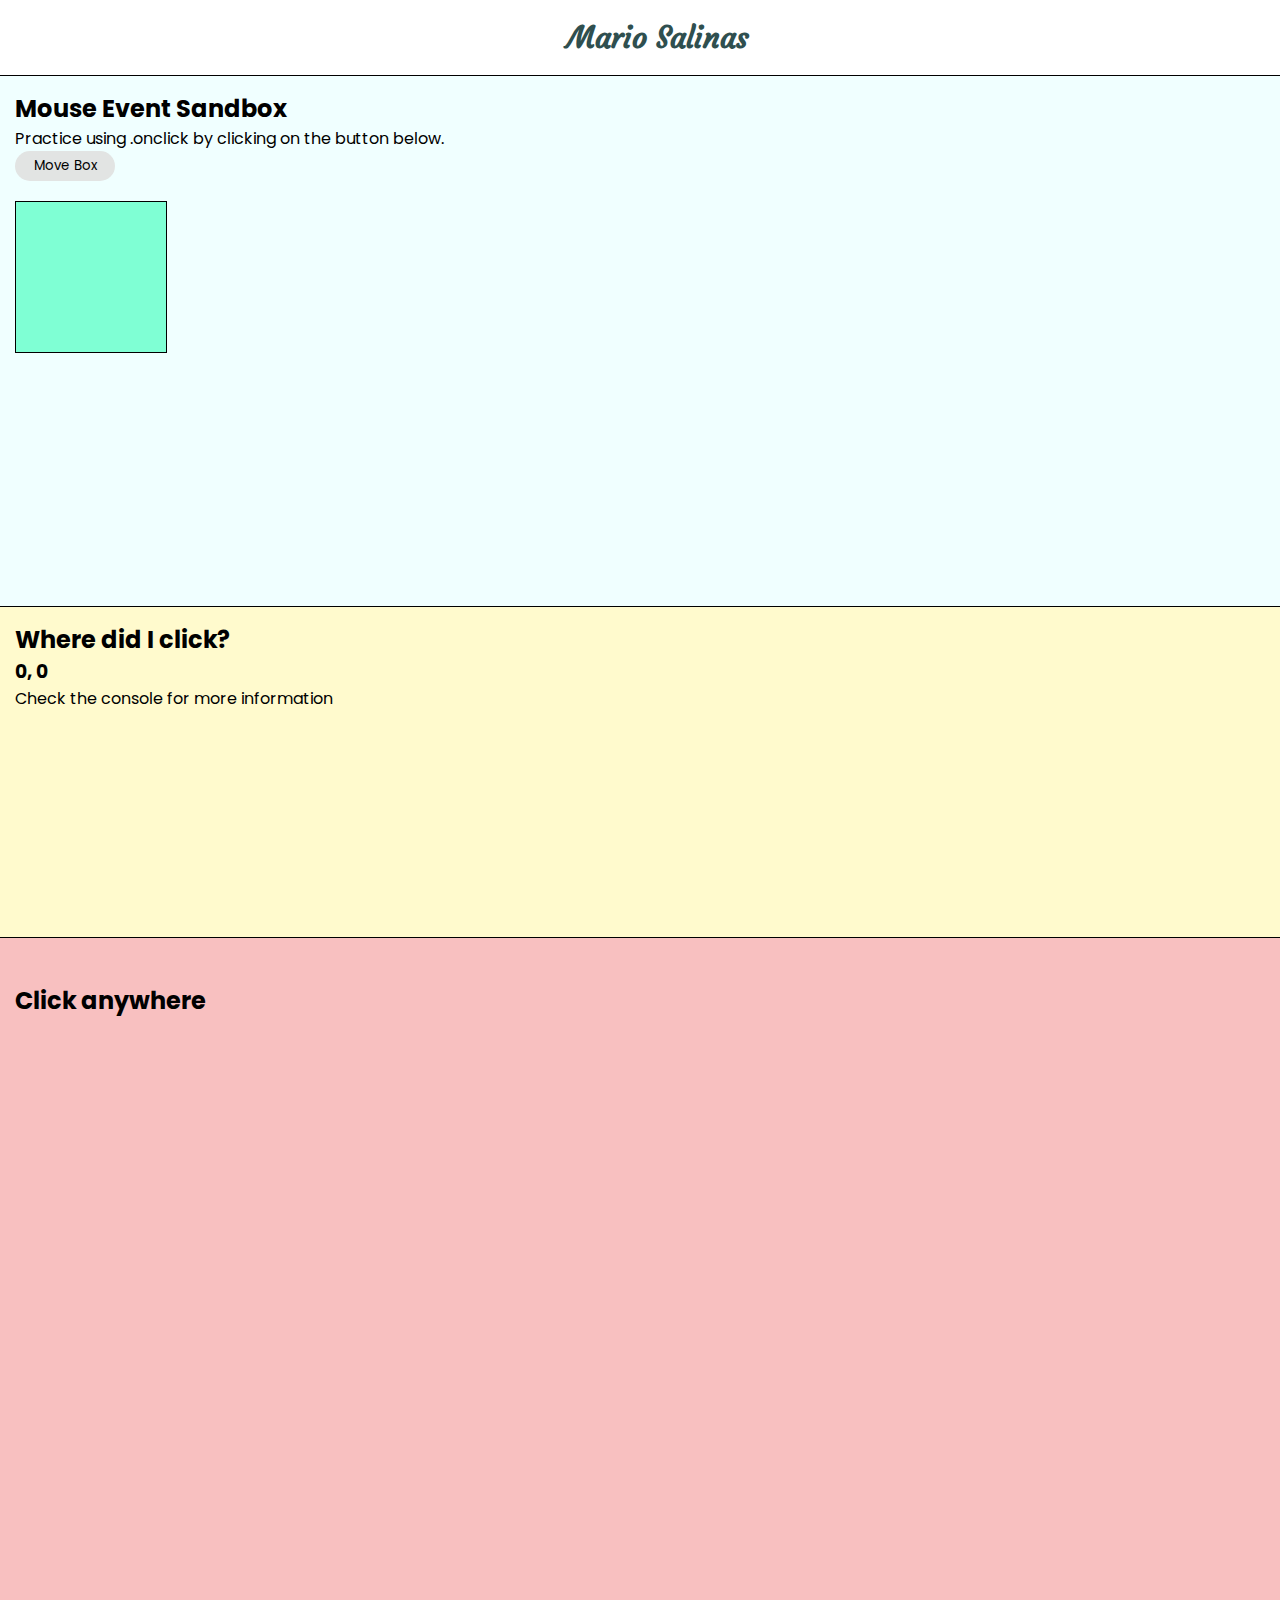
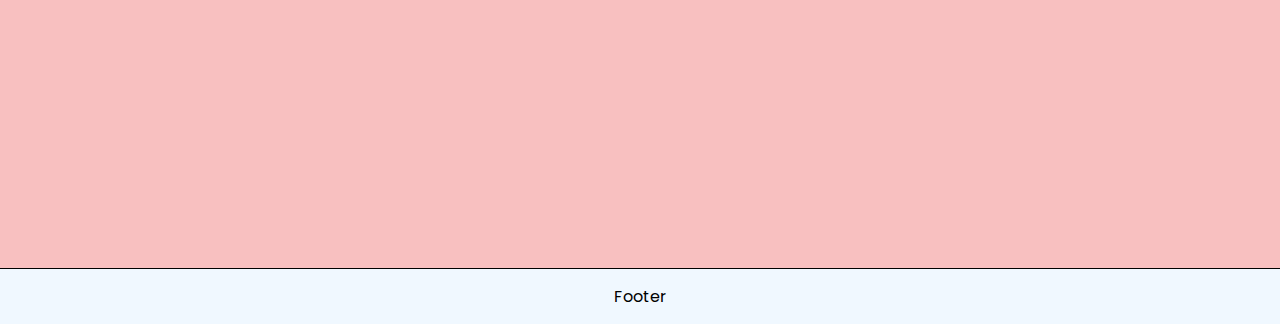
<file: index.html>
<!DOCTYPE html>
<html lang="en">
    <head>
        <meta charset="UTF-8" />
        <meta http-equiv="X-UA-Compatible" content="IE=edge" />
        <meta name="viewport" content="width=device-width, initial-scale=1.0" />
        <link href="./styles/style.css" rel="stylesheet" type="text/css" />
        <title>ARTDM-174 | Lab 3</title>
    </head>
    <body>
        <header>
            <h1 class="title">Mario Salinas</h1>
        </header>
        <main>
            <section class="section1">
                <h2>Mouse Event Sandbox</h2>
                <p>Practice using .onclick by clicking on the button below.</p>
                <div class="box"></div>
                <button id="btnMoveBox">Move Box</button>
            </section>
            <section class="section2">
                <h2>Where did I click?</h2>
                <h3 id="coordinates">0, 0</h3>
                <p>Check the console for more information</p>
            </section>
            <section class="section3 dotExerciseBody">
                <div id="dot"></div>
                <!-- 
                    TB: Don't need this anymore :)

                <a href="dotExercise.html">
                     <h2>Click to go to an animation exercise</h2> 
                </a>
              -->

                <h2>Click anywhere</h2>
            </section>
        </main>
        <footer>Footer</footer>
        <script src="./scripts/main.js"></script>
    </body>
</html>
</file>
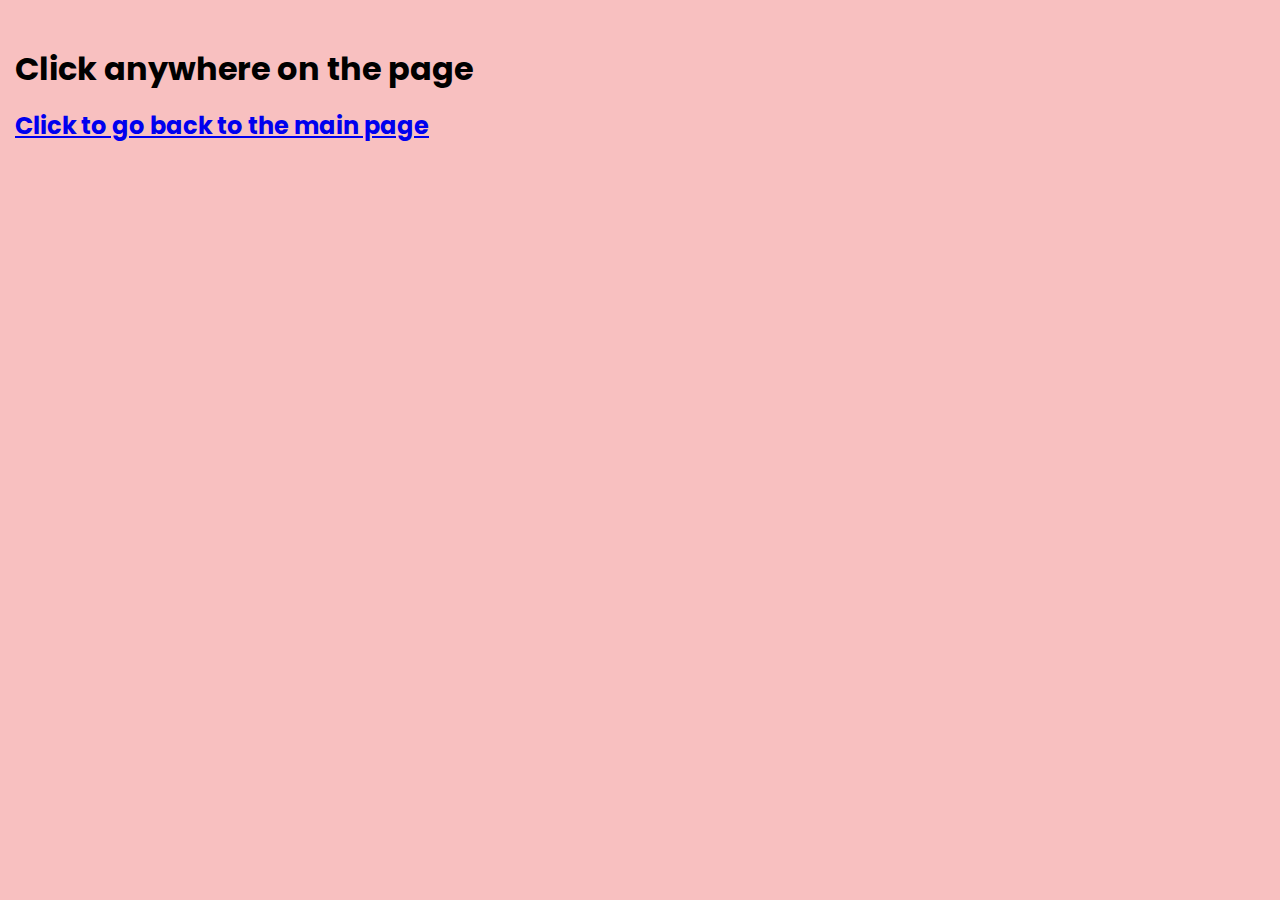
<file: dotExercise.html>
<!DOCTYPE html>
<html lang="en">
    <head>
        <meta charset="UTF-8" />
        <meta http-equiv="X-UA-Compatible" content="IE=edge" />
        <meta name="viewport" content="width=device-width, initial-scale=1.0" />
        <link href="./styles/style.css" rel="stylesheet" type="text/css" />
        <title>ARTDM | Lab 3</title>
    </head>
    <body class="dotExerciseBody">
        <!-- moving to be first item will set the dot's origin to 0, 0 so very little need for an offset in the JS -->
        <div id="dot" class="ball"></div>

        <main>
            <h1 class="dotTitle">Click anywhere on the page</h1>
            <a href="index.html"
                ><h2 class="linkToMainPage">Click to go back to the main page</h2></a
            >
        </main>
        <script src="./scripts/main.js"></script>
    </body>
</html>
</file>
<file: styles/style.css>
@import url("https://fonts.googleapis.com/css2?family=Poppins:wght@300;600&display=swap");
@import url("https://fonts.googleapis.com/css2?family=Courgette&display=swap");

* {
    margin: 0;
    padding: 0;
    font-family: "Poppins", sans-serif;
}

/* Header */
header {
    text-align: center;
    height: 75px;
    display: flex;
    justify-content: center;
    align-items: center;
}
.title {
    font-family: "Courgette", cursive;
    font-size: 30px;
    color: darkslategray;
    margin: auto;
    padding-left: 35px;
    text-align: center;
}

/* Section 1*/
.section1 {
    position: relative;
    padding: 15px;
    background-color: azure;
    height: 500px;
    border-top: #000 solid 1px;
    border-bottom: #000 solid 1px;
}
.box {
    height: 150px;
    width: 150px;
    position: absolute;
    background-color: aquamarine;
    top: 125px;
    left: 15px;
    border: #000 solid 0.1px;
}
#btnMoveBox {
    padding: 5px 10px;
    width: 100px;
    border-radius: 20px;
    border-style: none;
    background-color: rgb(226, 228, 227);
}
.move-box {
    transform: translateX("300px");
    background-color: blue;
}

/* Section 2 */
.section2 {
    padding: 15px;
    background-color: lemonchiffon;
    height: 300px;
    border-bottom: #000 solid 1px;
}

/* Section 3 */
.section3 {
    height: 300px;
    padding: 15px;
    background-color: rgb(248, 192, 192);
    border-bottom: #000 solid 1px;
}

/* Footer */
footer {
    padding: 15px;
    background-color: aliceblue;
    text-align: center;
}

/* Style for dotExercise.html */

.dotExerciseBody {
    margin: 0;
    height: 100vh;
    background-color: rgb(248, 192, 192);
}
.dotTitle {
    padding: 15px;
}
.linkToMainPage {
    padding-left: 15px;
}
.ball,
#dot {
    border-radius: 50%;
    width: 30px;
    height: 30px;
    background-color: blue;
    opacity: 0;
    transition: all 1s;
}
</file>
